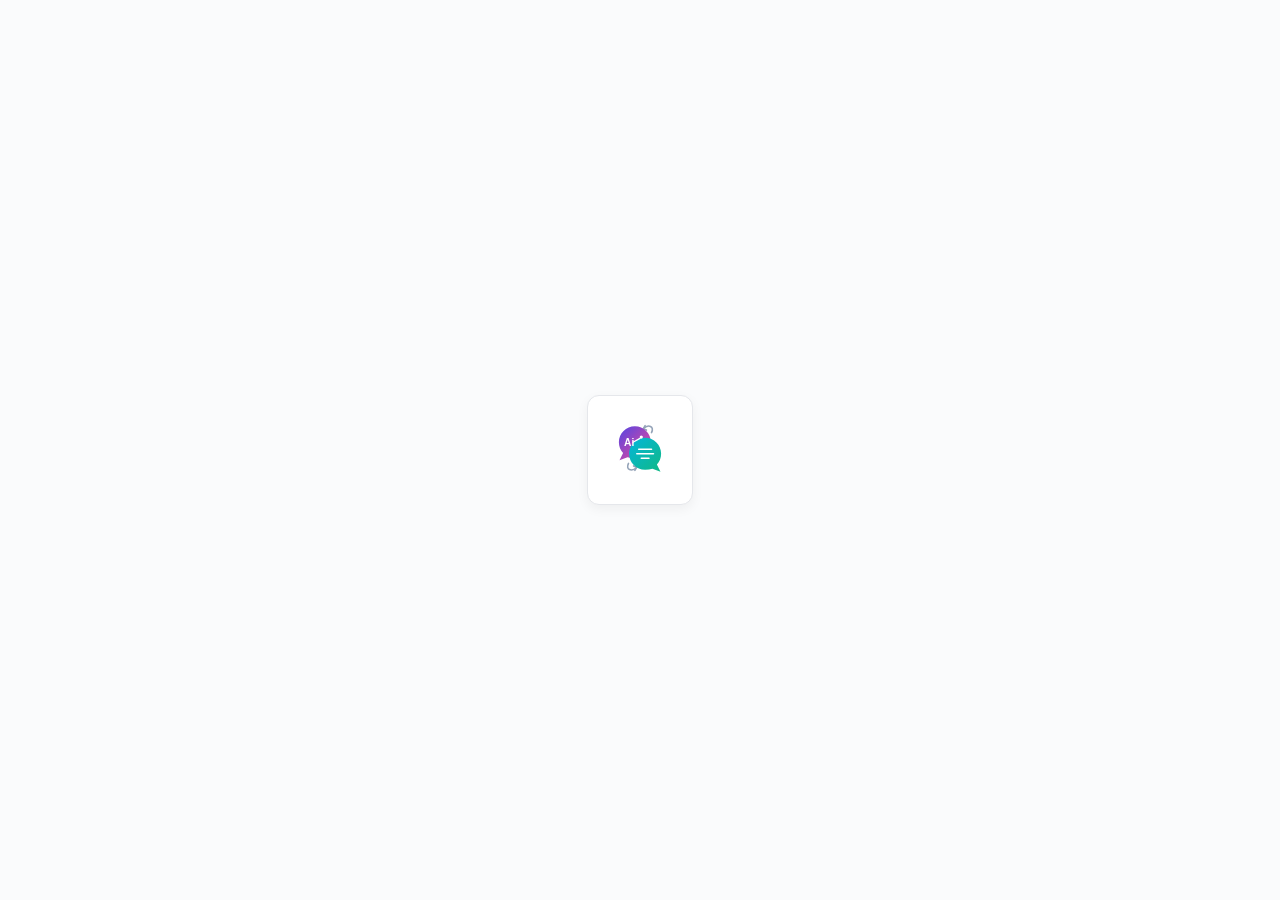
<file: frontend/logo_test.html>
<!DOCTYPE html>
<html lang="en">
<head>
  <meta charset="UTF-8">
  <title>Logo Test</title>
  <style>
    body {
      background: #FAFBFC;
      display: flex;
      align-items: center;
      justify-content: center;
      height: 100vh;
      margin: 0;
    }
    .logo-container {
      padding: 20px;
      background: white;
      border: 1px solid #E5E7EB;
      border-radius: 12px;
      box-shadow: 0 4px 12px rgba(0,0,0,0.05);
    }
  </style>
</head>
<body>
  <div class="logo-container">
    <svg width="64" height="64" viewBox="0 0 100 100" fill="none" xmlns="http://www.w3.org/2000/svg">
      <defs>
        <linearGradient id="logo-bubble-1" x1="15" y1="15" x2="65" y2="65" gradientUnits="userSpaceOnUse">
          <stop offset="0%" stop-color="#4F46E5" />
          <stop offset="100%" stop-color="#EC4899" />
        </linearGradient>
        <linearGradient id="logo-bubble-2" x1="40" y1="35" x2="90" y2="85" gradientUnits="userSpaceOnUse">
          <stop offset="0%" stop-color="#06B6D4" />
          <stop offset="100%" stop-color="#10B981" />
        </linearGradient>
      </defs>
      
      <!-- Top-right Loop Arrow -->
      <path d="M 68,26 C 73,16 63,12 55,20" stroke="#94A3B8" stroke-width="2.5" stroke-linecap="round" fill="none"/>
      <!-- Arrowhead -->
      <path d="M 55,20 L 60,22 M 55,20 L 58,15" stroke="#94A3B8" stroke-width="2.5" stroke-linecap="round" fill="none"/>

      <!-- Bottom-left Loop Arrow -->
      <path d="M 32,74 C 27,84 37,88 45,80" stroke="#94A3B8" stroke-width="2.5" stroke-linecap="round" fill="none"/>
      <!-- Arrowhead -->
      <path d="M 45,80 L 40,78 M 45,80 L 42,85" stroke="#94A3B8" stroke-width="2.5" stroke-linecap="round" fill="none"/>

      <!-- Left/Top Bubble -->
      <path d="M 42,16 C 28.2,16 17,27.2 17,41 C 17,47.5 19.5,53.4 23.6,57.9 L 18,69 L 30.5,64.4 C 34,65.4 37.9,66 42,66 C 55.8,66 67,54.8 67,41 C 67,27.2 55.8,16 42,16 Z" fill="url(#logo-bubble-1)" />
      
      <!-- Right/Bottom Bubble -->
      <path d="M 58,34 C 44.2,34 33,45.2 33,59 C 33,72.8 44.2,84 58,84 C 62.1,84 66,83.4 69.5,82.4 L 82,87 L 76.4,75.9 C 80.5,71.4 83,65.5 83,59 C 83,45.2 71.8,34 58,34 Z" fill="url(#logo-bubble-2)" />

      <!-- Inner text / markings -->
      <!-- "Ai" inside Bubble 1 -->
      <text x="25" y="47" font-family="'Sora', sans-serif" font-weight="800" font-size="16" fill="white">Ai</text>
      <!-- Connection Node on i -->
      <circle cx="52" cy="33" r="2.5" fill="white"/>
      <line x1="39" y1="41" x2="50" y2="35" stroke="white" stroke-width="2" stroke-linecap="round"/>

      <!-- Lines inside Bubble 2 -->
      <line x1="48" y1="52" x2="68" y2="52" stroke="white" stroke-width="2.5" stroke-linecap="round"/>
      <line x1="45" y1="59" x2="71" y2="59" stroke="white" stroke-width="2.5" stroke-linecap="round"/>
      <line x1="52" y1="66" x2="64" y2="66" stroke="white" stroke-width="2.5" stroke-linecap="round"/>
    </svg>
  </div>
</body>
</html>
</file>
